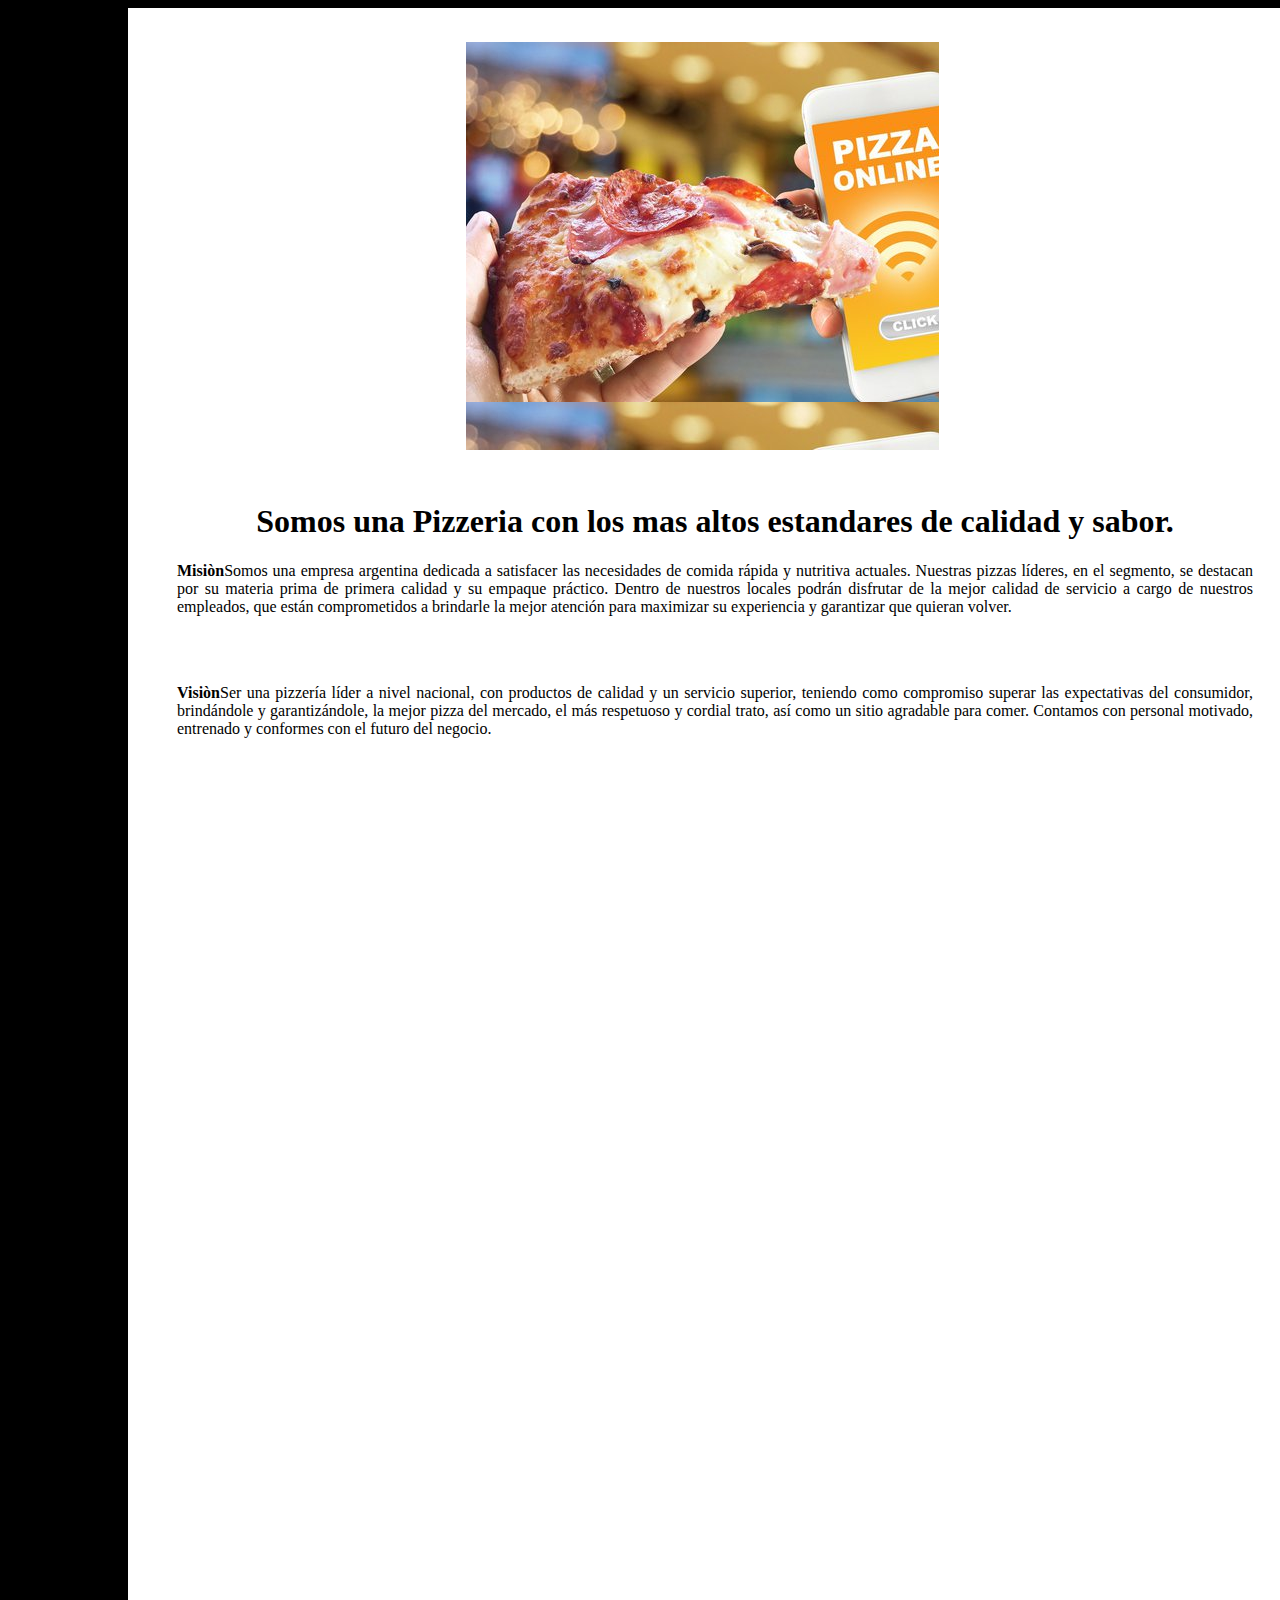
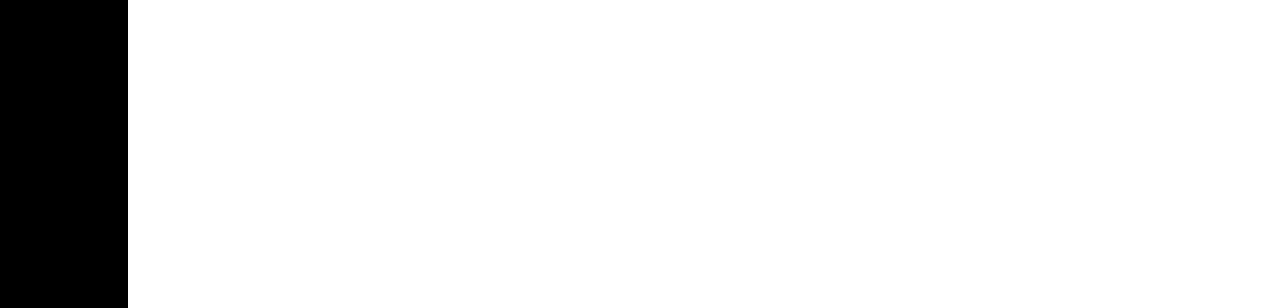
<file: ProyectoHypermedial/quienesSomos.html>
<!doctype html>
<html>
<head>
<meta charset="utf-8">
<title>Documento sin título</title>
<style type="text/css">
#contenedor {
	position: absolute;
	width: 1200px;
	height: 1900px;
	z-index: 1;
	background-color: #FFFFFF;
	left: 10%;
}
body{
background:#000;
}
#cabecera {
	position: absolute;
	width: 1076px;
	height: 90px;
	z-index: 2;
	top: 474px;
	left: 49px;
}
#logo {
	position: absolute;
	width: 473px;
	height: 408px;
	z-index: 3;
	left: 338px;
	top: 34px;
}
#contenedor #logo {
	background-image: url(imagenes/logo.png);
	
}
#apDiv1 {
	position: absolute;
	width: 678px;
	height: 523px;
	z-index: 4;
	left: 248px;
	top: 607px;
}
#contenedor #apDiv1 {
}
#contenedor #apDiv1 {
	
}
#apDiv2 {
	position: absolute;
	width: 641px;
	height: 526px;
	z-index: 5;
	left: 259px;
	top: 1194px;
}

p {
	text-justify: auto;
}

</style>
</head>

<body>
	
<div id="contenedor">
				<br>
	<a></a>
	<br>

  <div id="cabecera">
  <h1 align="center"><strong>Somos una Pizzeria con los mas altos estandares de calidad y sabor.</strong></h1>
  <p align="justify"><strong>Misiòn</strong>Somos una empresa argentina dedicada a satisfacer las necesidades de comida rápida
	 y nutritiva actuales. Nuestras pizzas líderes, en el segmento, se destacan por su materia prima de primera
	  calidad y su empaque práctico. Dentro de nuestros locales podrán disfrutar de la mejor calidad de servicio 
	  a cargo de nuestros empleados, que están comprometidos a brindarle la mejor atención para maximizar su 
	  experiencia y garantizar que quieran volver.</p>
	  <br>
	  <br>
	  <p align="justify"><strong>Visiòn</strong>Ser una pizzería líder a nivel nacional, con productos de calidad y un 
		servicio superior, teniendo como compromiso superar las expectativas del consumidor, 
		brindándole y garantizándole, la mejor pizza del mercado, el más respetuoso y 
		cordial trato, así como un sitio agradable para comer. Contamos con personal motivado, 
		entrenado  y conformes con el futuro del negocio.</p>
  </div>


  
  <div id="logo"></div>
  <div id="apDiv1"></div>
  <div id="apDiv2"></div>

  
</div>


</body>
</html>
</file>
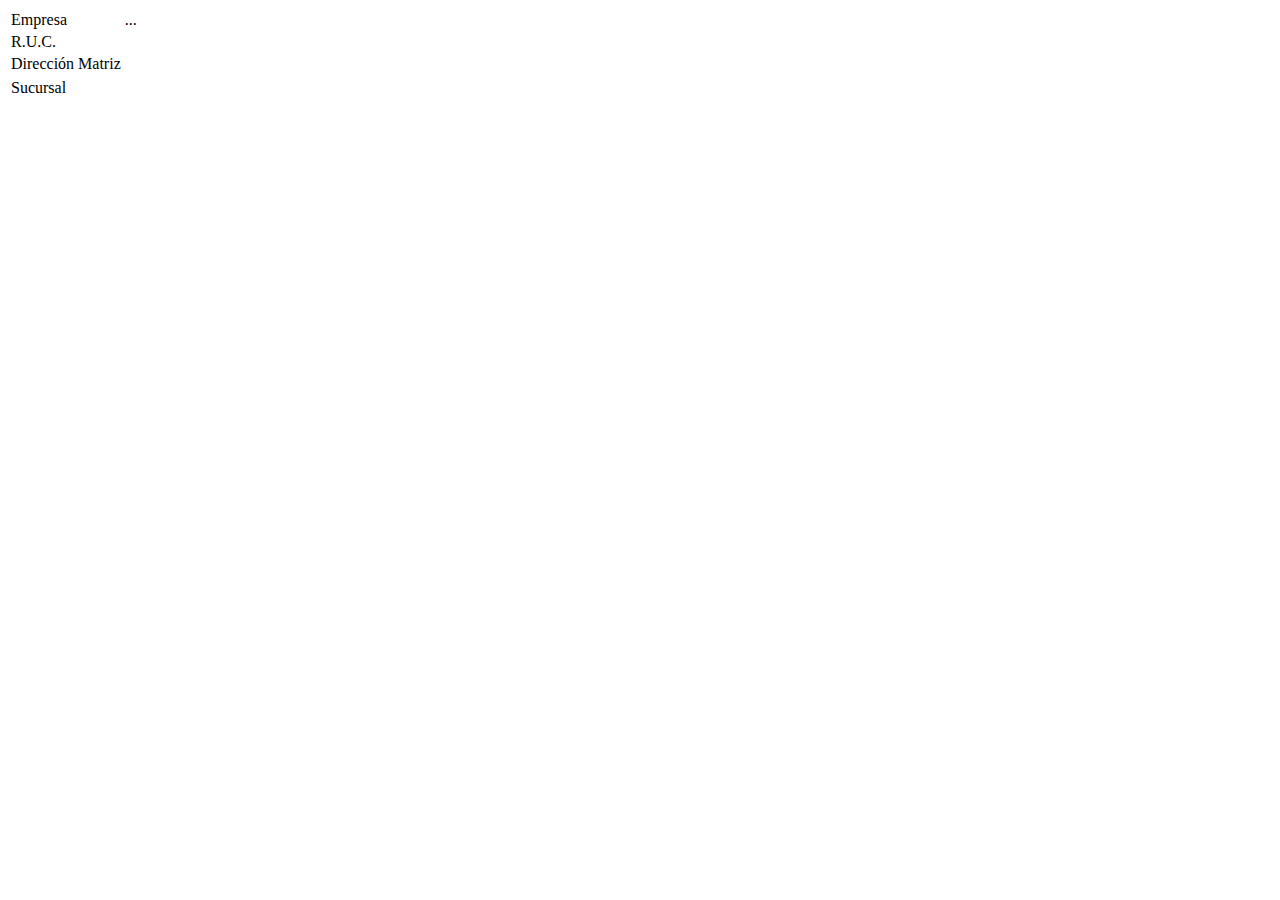
<file: publica/facturacion.html>
<!DOCTYPE html>
<html lang="es">
    <meta charset="UTF-8">
    <head>
       <title>Facturacion</title>
    </head>
    <body>
        <div>
            <!--Seccion datos empresa-->
            <table>
                <tr>
                    <td>
                        <label id="empresa" for="empresa">Empresa</label>
                    </td>
                    <td>
                        <label id="txtempresa" for="empresa">...</label>
                    </td>
                </tr>
                <tr>
                    <td>
                        <label id="ruc" for="ruc">R.U.C.</label>
                    </td>
                    <td>
                        <label id="txtruc" for="txtruc"></label>
                    </td>
                </tr>
                <tr>
                    <td>
                        <label id="direccionM" for="direccionM">Dirección Matriz</label>
                    </td>
                    <td>
                    </td>
                </tr>
            </table>
        </div>
        <div>
            <!--Seccion de datos sucursal-->
            <table>
                <tbody>
                    <tr>
                        <td>
                            <label>Sucursal</label>
                        </td>
                        <td>
                            <label></label>
                        </td>
                    </tr>
                </tbody>
            </table>
        </div>
        <div>
            <!--Datos Facturacion-->
        </div>
        <div>
            <!---->
        </div>
    </body>
</html>
</file>
